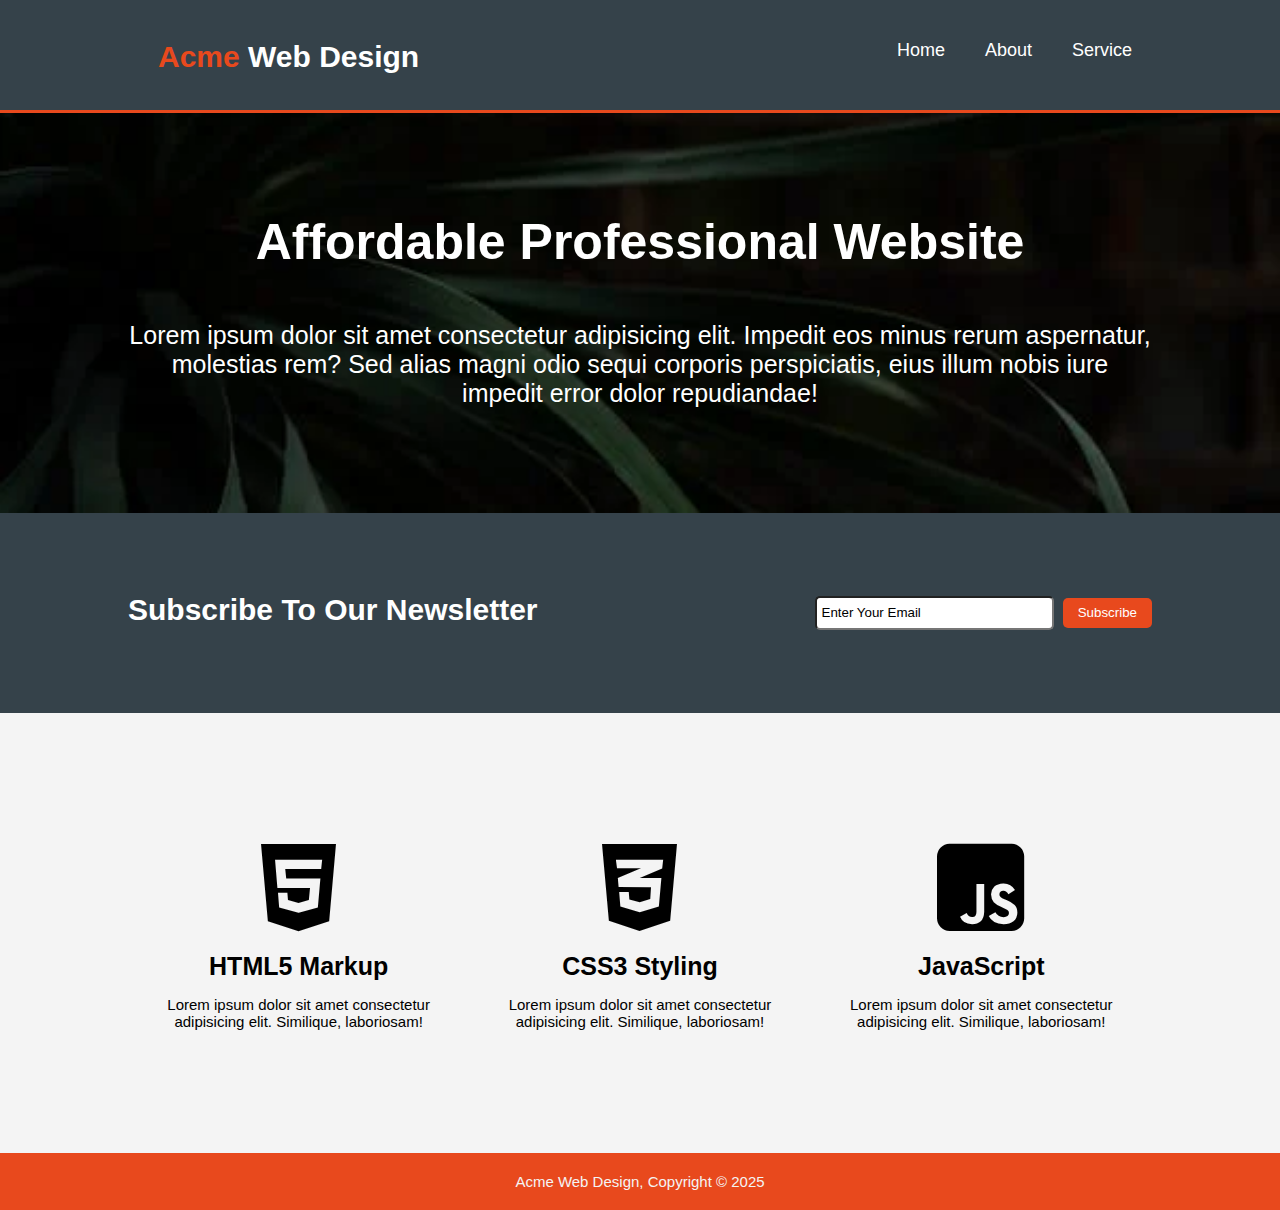
<file: index.html>
<!DOCTYPE html>
<html lang="en">

<head>
    <meta charset="UTF-8">
    <meta name="viewport" content="width=device-width, initial-scale=1.0">
    <meta name="description" content="Free Web tutorials">
    <meta name="keywords" content="HTML, CSS, JavaScript">
    <meta name="author" content="Bishoy Magdy">
    <title>Web Design | Welcome</title>
    <link rel="stylesheet" href="style/all.min.css">
    <link rel="stylesheet" href="style/main.css">

</head>

<body>
    <header>
        <div class="container1">
            <div id="branding">
                <h1><span>Acme</span> Web Design</h1>
            </div>
            <nav>
                <ul>
                    <li><a href="index.html">Home</a></li>
                    <li><a href="about.html" target="_blank">About</a></li>
                    <li><a href="services.html" target="_blank">Service</a></li>
                </ul>
            </nav>
        </div>
    </header>

    <section id="showcase">
        <div class="container">
            <h1>Affordable Professional Website</h1>
            <p>Lorem ipsum dolor sit amet consectetur adipisicing elit. Impedit eos minus rerum aspernatur, molestias rem? Sed alias magni odio sequi corporis perspiciatis, eius illum nobis iure impedit error dolor repudiandae!</p>
        </div>
    </section>

    <section class="newsletter">
        <div class="container">
            <h1>Subscribe To Our Newsletter</h1>
            <form>
                <input type="email" placeholder="Enter Your Email">
                <button type="submit" class="button_1">Subscribe</button>
            </form>
        </div>
    </section>

    <section id="boxes">
        <div class="container">
            <div class="box">
                <!-- <img src="/img/p1.png" alt=""> -->
                <i class="fa-brands fa-html5"></i>
                <h3>HTML5 Markup</h3>
                <p>Lorem ipsum dolor sit amet consectetur adipisicing elit. Similique, laboriosam!</p>
            </div>
            <div class="box">
                <i class="fa-brands fa-css3-alt"></i>
                <h3>CSS3 Styling</h3>
                <p>Lorem ipsum dolor sit amet consectetur adipisicing elit. Similique, laboriosam!</p>
            </div>
            <div class="box">
                <i class="fa-brands fa-square-js"></i>
                <h3>JavaScript</h3>
                <p>Lorem ipsum dolor sit amet consectetur adipisicing elit. Similique, laboriosam!</p>
            </div>
        </div>
    </section>

    <footer>
        <p>Acme Web Design, Copyright &copy; 2025</p>
    </footer>
</body>

</html>
</file>
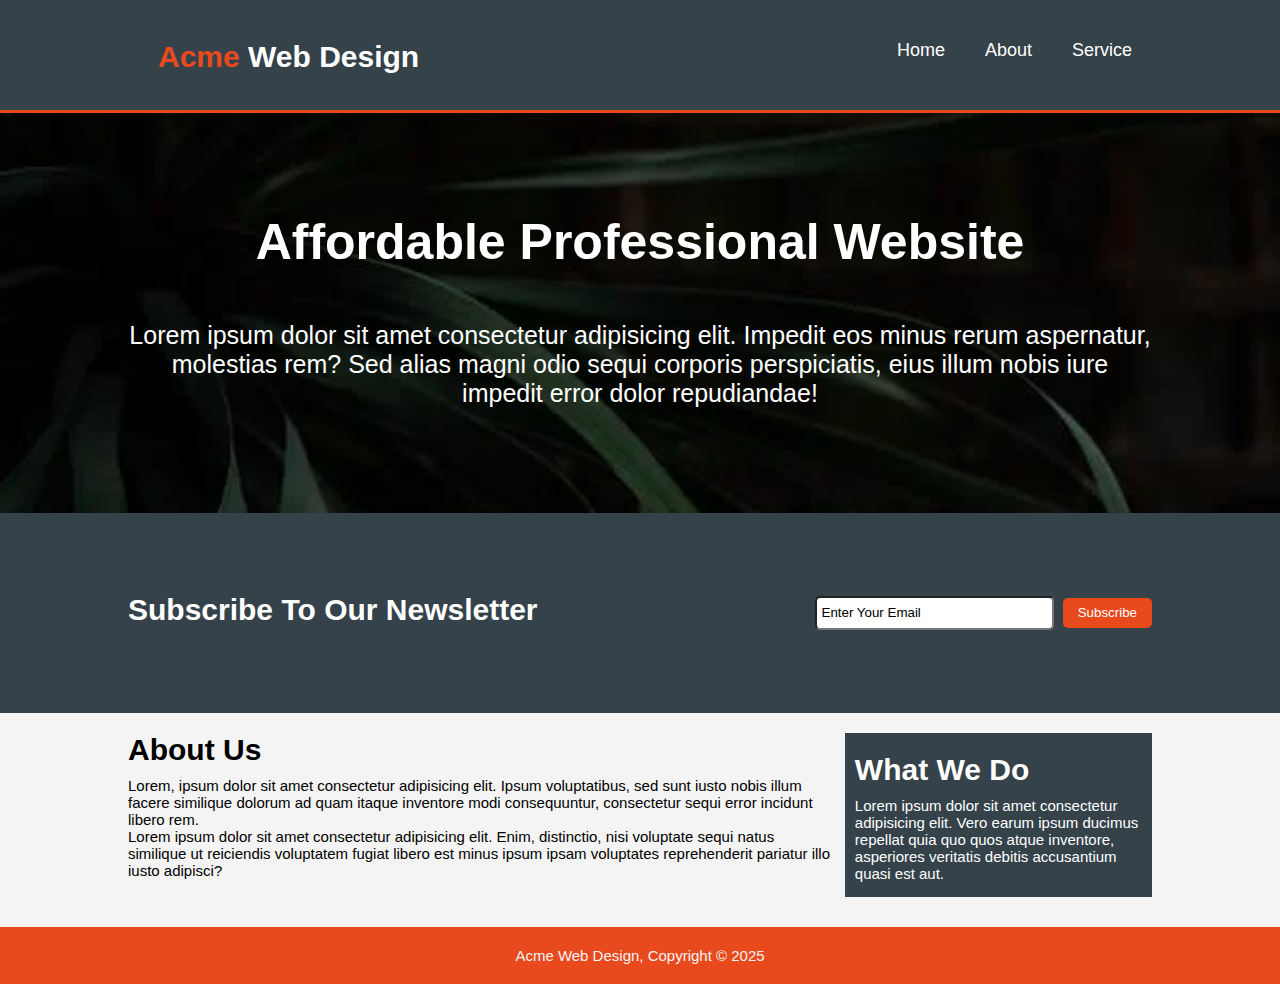
<file: about.html>
<!DOCTYPE html>
<html lang="en">

<head>
    <meta charset="UTF-8">
    <meta name="viewport" content="width=device-width, initial-scale=1.0">
    <meta name="description" content="Free Web tutorials">
    <meta name="keywords" content="HTML, CSS, JavaScript">
    <meta name="author" content="Bishoy Magdy">
    <title>Web Design | About</title>
    <link rel="stylesheet" href="style/main.css">

</head>

<body>
    <header>
        <div class="container1">
            <div id="branding">
                <h1><span>Acme</span> Web Design</h1>
            </div>
            <nav>
                <ul>
                    <li><a href="index.html" target="_blank">Home</a></li>
                    <li class="current"><a href="about.html" target="_blank">About</a></li>
                    <li><a href="services.html" target="_blank">Service</a></li>
                </ul>
            </nav>
        </div>
    </header>

    <section id="showcase">
        <div class="container">
            <h1>Affordable Professional Website</h1>
            <p>Lorem ipsum dolor sit amet consectetur adipisicing elit. Impedit eos minus rerum aspernatur, molestias rem? Sed alias magni odio sequi corporis perspiciatis, eius illum nobis iure impedit error dolor repudiandae!</p>
        </div>
    </section>

    <section class="newsletter">
        <div class="container">
            <h1>Subscribe To Our Newsletter</h1>
            <form>
                <input type="email" placeholder="Enter Your Email">
                <button type="submit" class="button_1">Subscribe</button>
            </form>
        </div>
    </section>

    <section id="main">
        <div class="container">
            <article id="main-col">
                <h1 class="page-title">About Us</h1>
                <p>Lorem, ipsum dolor sit amet consectetur adipisicing elit. Ipsum voluptatibus, sed sunt iusto nobis illum facere similique dolorum ad quam itaque inventore modi consequuntur, consectetur sequi error incidunt libero rem.</p>
                <p>Lorem ipsum dolor sit amet consectetur adipisicing elit. Enim, distinctio, nisi voluptate sequi natus similique ut reiciendis voluptatem fugiat libero est minus ipsum ipsam voluptates reprehenderit pariatur illo iusto adipisci?</p>
            </article>
            <aside id="sidebar">
                <div class="dark">
                <h1 class="page-title">What We Do</h1>
                <p>Lorem ipsum dolor sit amet consectetur adipisicing elit. Vero earum ipsum ducimus repellat quia quo quos atque inventore, asperiores veritatis debitis accusantium quasi est aut.</p>
            </div>
            </aside>
        </div>
    </section>

    <footer>
        <p>Acme Web Design, Copyright &copy; 2025</p>
    </footer>
</body>

</html>
</file>
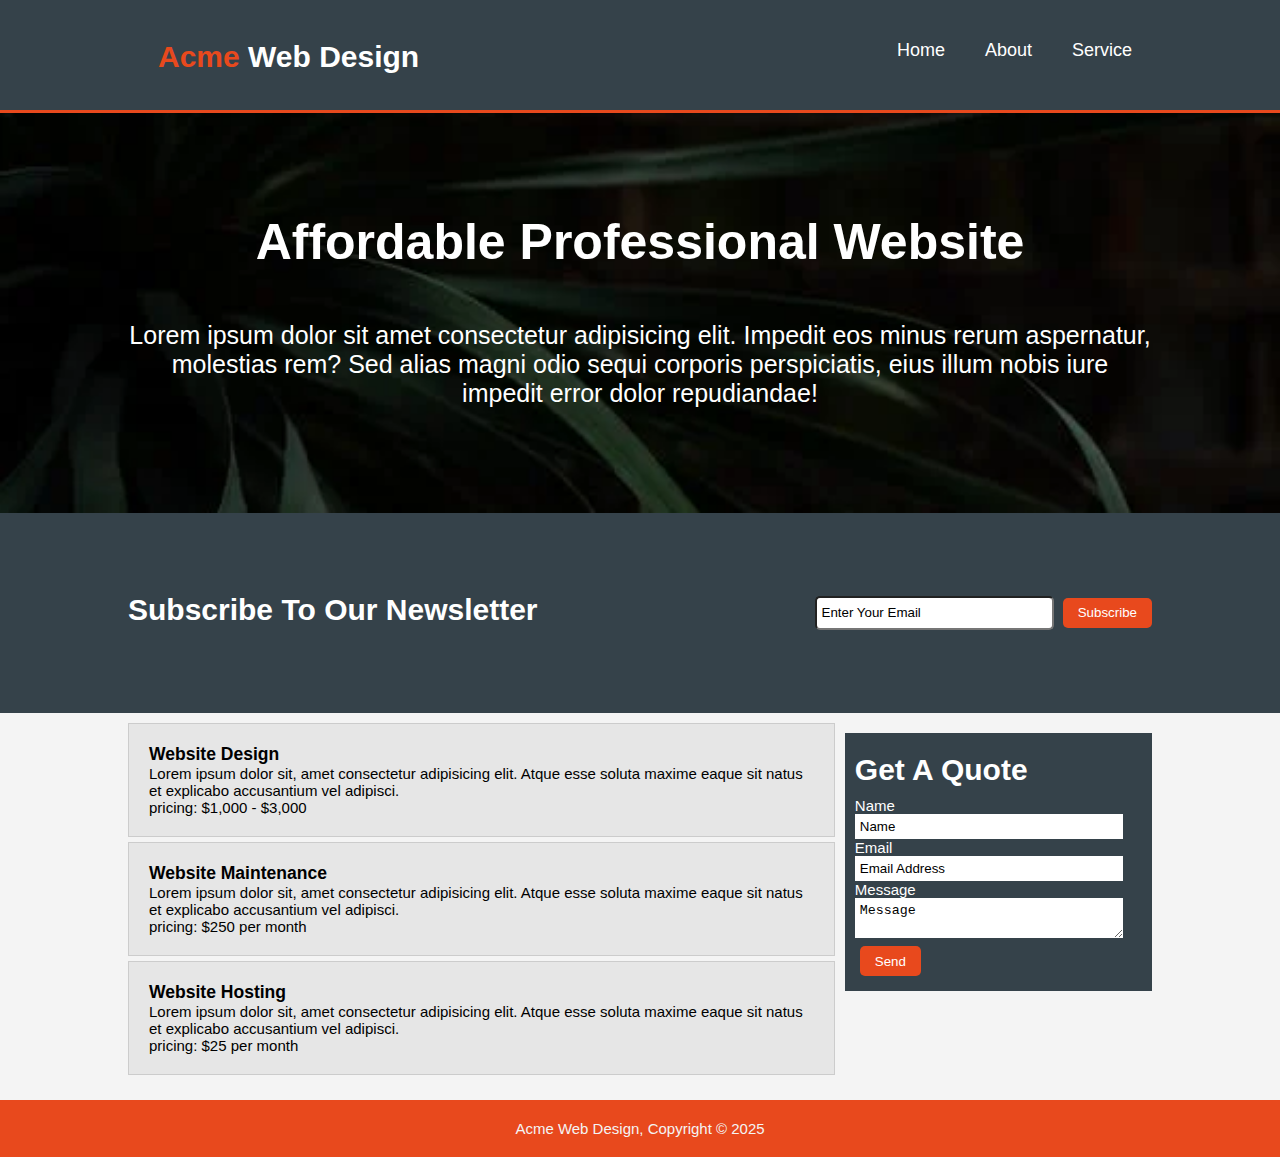
<file: services.html>
<!DOCTYPE html>
<html lang="en">

<head>
    <meta charset="UTF-8">
    <meta name="viewport" content="width=device-width, initial-scale=1.0">
    <meta name="description" content="Free Web tutorials">
    <meta name="keywords" content="HTML, CSS, JavaScript">
    <meta name="author" content="Bishoy Magdy">
    <title>Web Design | services</title>
    <link rel="stylesheet" href="style/main.css">

</head>

<body>
    <header>
        <div class="container1">
            <div id="branding">
                <h1><span>Acme</span> Web Design</h1>
            </div>
            <nav>
                <ul>
                    <li><a href="index.html" target="_blank">Home</a></li>
                    <li><a href="about.html" target="_blank">About</a></li>
                    <li class="current"><a href="services.html">Service</a></li>
                </ul>
            </nav>
        </div>
    </header>

    <section id="showcase">
        <div class="container">
            <h1>Affordable Professional Website</h1>
            <p>Lorem ipsum dolor sit amet consectetur adipisicing elit. Impedit eos minus rerum aspernatur, molestias rem? Sed alias magni odio sequi corporis perspiciatis, eius illum nobis iure impedit error dolor repudiandae!</p>
        </div>
    </section>

    <section class="newsletter">
        <div class="container">
            <h1>Subscribe To Our Newsletter</h1>
            <form>
                <input type="email" placeholder="Enter Your Email">
                <button type="submit" class="button_1">Subscribe</button>
            </form>
        </div>
    </section>

    <section id="main">
        <div class="container">
            <article id="main-col">
                <ul id="services">
                   <li> <h3>Website Design</h3>
                    <p>Lorem ipsum dolor sit, amet consectetur adipisicing elit. Atque esse soluta maxime eaque sit natus et explicabo accusantium vel adipisci.</p>
                    <p>pricing: $1,000 - $3,000</p>
                </li>
                <li>
                    <h3>Website Maintenance</h3>
                    <p>Lorem ipsum dolor sit, amet consectetur adipisicing elit. Atque esse soluta maxime eaque sit natus et explicabo accusantium vel adipisci.</p>
                    <p>pricing: $250 per month</p>
                </li>
                <li>
                    <h3>Website Hosting</h3>
                    <p>Lorem ipsum dolor sit, amet consectetur adipisicing elit. Atque esse soluta maxime eaque sit natus et explicabo accusantium vel adipisci.</p>
                    <p>pricing: $25 per month</p>
                </li>
                </ul>
            </article>
            <aside id="sidebar">
                <div class="dark">
                <h1>Get A Quote</h1>
                <form class="quote">
                <div>
                    <label>Name</label>
                    <br>
                    <input type="text" placeholder="Name">
                </div>
                <div>
                    <label>Email</label>
                    <br>
                    <input type="email" placeholder="Email Address">
                </div>
                <div>
                    <label>Message</label>
                    <br>
                    <textarea placeholder="Message"></textarea>
                </div>
                <div>
                    <button class="button_1" type="submit">Send</button>
                </div>
            </form>
            </div>
            </aside>
        </div>
    </section>

    <footer>
        <p>Acme Web Design, Copyright &copy; 2025</p>
    </footer>
</body>

</html>
</file>
<file: style/main.css>
* {
    padding: 0;
    margin: 0;
}
body{
    font-family: Arial, Helvetica, sans-serif;
    font-size: 15px;
    /* line-height: 1.6em; */
    background-color: #f4f4f4;
}
/* Golbal */
.container1{
    width:80%;
    margin: auto;
    overflow: hidden;
    display: flex;
    justify-content: space-between;
}

.container{
    width:80%;
    margin: auto;
    overflow: hidden;
}

header{
    background-color: #35424a;
    color: white;
    padding-top: 30px;
    min-height: 80px;
    border-bottom:#e8491d 3px solid;
}
/* header */

header #branding{
    float: left;
    padding: 10px 0px;
    margin-left: 30px;
}
header #branding span{
    color: #e8491d;
}
header ul{
    display: flex;
    list-style: none;
    margin-top: 10px;
}
header li{
    float: right;
    padding: 0px 20px;
}
header ul li a{
    color: #fff;
    text-decoration: none;
    font-size: 18px;
}
header ul li a:hover{
    color: #e8491d;
}
header .nav{
    float: right;
    overflow: auto;
}
/*========================= showcase ===========================*/
#showcase{
    min-height: 400px;
    background-image: url(../img/p4.png);
    background-attachment: fixed;
    background-repeat: no-repeat;
    background-size: 100% 100%;
    text-align: center;
    color: #fff;
    height: 400px;
    align-items: center;
}
#showcase h1{
    margin-top: 100px;
    font-size: 50px;
    margin-bottom: 50px;
}
#showcase p{
    font-size: 25px;
} 
/* =========================newsletter============================= */
.newsletter{
    min-height: 200px;
    /* background-image: url(../img/p5.png); */
    background-color: #35424a;
    background-repeat: no-repeat;
    background-size: 100% 100%;
    text-align: center;
    color: #fff;
    height: 20px;
}
.newsletter .container{
    display: flex;
    justify-content: space-between;
    align-items: center;
}
.newsletter h1{
    margin-top: 80px;
    font-size: 30px;
    float: left;
    margin-bottom: 50px;
    border-image: linear-gradient(rgb(0, 0, 0),rgb(255, 255, 255),rgb(0, 0, 0)) 0px 0px 3px 0px solid ;
}
.newsletter form{
    float: right;
    margin-top: 35px;
}
.newsletter form input[type="email"]{
    height: 30px;
    width: 230px;
    padding-left: 5px;
    border-radius: 5px;
    color: #000000;
    background-color: rgb(255, 255, 255);
    transition: all 1s;
}
.newsletter form input[type="email"]:focus{
    border-radius: 20px;
    transform: scale(1.2,1.2);
}
.newsletter form input[type="email"]::placeholder{
    color: #000000;
}
.newsletter form button[type="submit"]{
    padding: 7.5px 15px;
    margin-left: 5px;
    border-radius: 5px;
    border: none;
    background-color: #e8491d;
    color: #fff;
}
/* =========================Boxes============================= */
#boxes{
    margin-top: 20px;
}
#boxes .container{
    display: flex;
    align-items: center;
    justify-content: space-around;
    height: 400px;
}
#boxes .box{
    width: 30%;
    float: left;
    padding: 10px;
    text-align: center;
}
#boxes .box i{
    font-size: 100px;
}
#boxes .box img{
    width: 100%;
}
#boxes .box h3{
    font-size: 25px;
    margin: 15px 0px;
}
/* =========================Footer============================= */
footer{
    padding: 20px;
    margin-top: 20px;
    color: #f4f4f4;
    background-color: #e8491d;
    text-align: center;
}
/* ========================about page========================= */
#main h1{
    margin: 10px 0;
}
#main .container
{
    margin-top: 10px;
}
#main #main-col{
    float: left;
    width: 69%;
}
#main aside#sidebar{
    float: right;
    width:30%;
}
.dark{
    padding: 10px 10px 15px 10px;
    background-color: #35424a;
    color: #fff;
    margin: 10px 0;
}
#main .container .quote .button_1{
    padding: 7.5px 15px;
    margin-top: 5px;
    margin-left: 5px;
    border-radius: 5px;
    border: none;
    background-color: #e8491d;
    color: #fff;
}
ul#services li{
    list-style: none;
    padding: 20px;
    border: #ccc solid 1px;
    margin-bottom: 5px;
    background-color: #e6e6e6;
}
aside#sidebar .quote input,aside#sidebar .quote textarea{
    width: 90%;
    padding: 5px;
    background-color: rgb(255, 255, 255);
    color: #000000;
    border: none;
    transition: all 1s;
}
aside#sidebar .quote input::placeholder,aside#sidebar .quote textarea::placeholder{
    color: #000000;
}
aside#sidebar .quote input:focus{
    width: 90%;
    padding: 5px;
    border-radius: 20px;
    border: none;
    transform: scale(1.2,1.2);
}
aside#sidebar .quote textarea:focus{
    width: 90%;
    padding: 5px;
    border-radius: 20px;
    transform: scale(1.2,1.2);
}
/* ========================madia query========================= */
@media (max-width:768px) {
    body{
        overflow:scroll;
    }
    .container1 {
        width:80%;
    margin: auto;
    overflow: hidden;
    display: block;
    }
    header #branding , header nav , header li{
        float: none;
        text-align: center;
        width: 100%;
    }
    header #branding{
        margin-left: 0px;
    }
    header ul{
        display: flex;
        justify-content: flex-start;
        /* justify-content: c; */
    }
    header li{
        justify-content: center;
    }
    header {
        padding-bottom: 10px;
    }
    #showcase{
        min-height: 350px;
        background-image: url(../img/p4.png);
        background-attachment: fixed;
        background-repeat: no-repeat;
        background-size: 100% 100%;
        text-align: center;
        color: #fff;
        height: 200px;
        /* align-items: center; */
    }
    #showcase h1{
        align-items: center;
        /* margin-top: 70px; */
        font-size: 30px;
        margin-bottom: 20px;
    }
    #showcase p{
        font-size: 17px;
    } 
    /* =========================newsletter============================= */
.newsletter{
    min-height: 200px;
    /* background-image: url(/img/p5.png); */
    background-color: #35424a;
    background-repeat: no-repeat;
    background-size: 100% 100%;
    text-align: center;
    color: #fff;
    height: 20px;
}
.newsletter .container{
    display: block;
    justify-content: center;
    align-items: center;
}
.newsletter h1{
    margin-left:50px;
    margin-top: 40px;
    margin-bottom: 30px;
    text-align: center;
    /* margin: auto; */
    font-size: 20px;
    text-align: center;
    /* float: left; */
    /* margin-bottom: 50px; */
}
.newsletter form{
    display: block;
    float: none;
    align-items: center;
    /* margin-top: 5px;
    margin-left: 15px; */
}
.newsletter form input[type="email"]{
    /* justify-content: center; */
    height: 30px;
    width: 80%;
    border-radius: 5px;
    padding-left: 5px;
}
.newsletter form button[type="submit"]{
    /* display: block; */
    width:60%;
    padding: 7.5px 15px;
    align-items: center;
    /* margin-left: 5px; */
    margin-top: 10px;
    border-radius: 5px;
    border: none;
    background-color: #e8491d;
    color: #fff;
}
/* =========================Boxes============================= */
#boxes{
    margin-top: 30px;
}
#boxes .container{
    display: block;
    /* text-align: center; */
    /* align-items: center;
    justify-content: space-around; */
    height: auto;
}
#boxes .box{
    text-align: center;
    margin-left: 30px;
    width: 80%;
    float: none;
    padding: 10px;
    text-align: center;
    margin-bottom: 20px;
    border-bottom: #e8491d 2px solid;
    border-radius: 5px;
}
#boxes .box img{
    width: 100%;
}
#boxes .box h3{
    font-size: 25px;
    margin: 15px 0px;
}
/* ========================about page========================= */
#main h1{
    margin: 10px 0;
}
#main .container
{
    margin-top: 10px;
}
#main #main-col{
    float: none;
    width: 100%;
}
#main aside#sidebar{
    float: none;
    width:100%;
}
.dark{
    padding: 10px 10px 15px 10px;
    background-color: #35424a;
    color: #fff;
    margin: 10px 0;
}
/* ======================services===================== */
#main .container{
    text-align: center;
}
#main .container .quote{
    text-align: center;
}
#main .container .quote .button_1{
    display: block;
    text-align: center;
    width: 60%;
    padding: 7.5px 15px;
    margin-top: 5px;
    margin-left: 80px;
    border-radius: 5px;
    border: none;
    background-color: #e8491d;
    color: #fff;
}
ul#services li{
    list-style: none;
    padding: 20px;
    border: #ccc solid 1px;
    margin-bottom: 5px;
    background-color: #e6e6e6;
}
aside#sidebar .quote input,aside#sidebar .quote textarea{
    width: 90%;
    padding: 5px;
}

}
</file>
